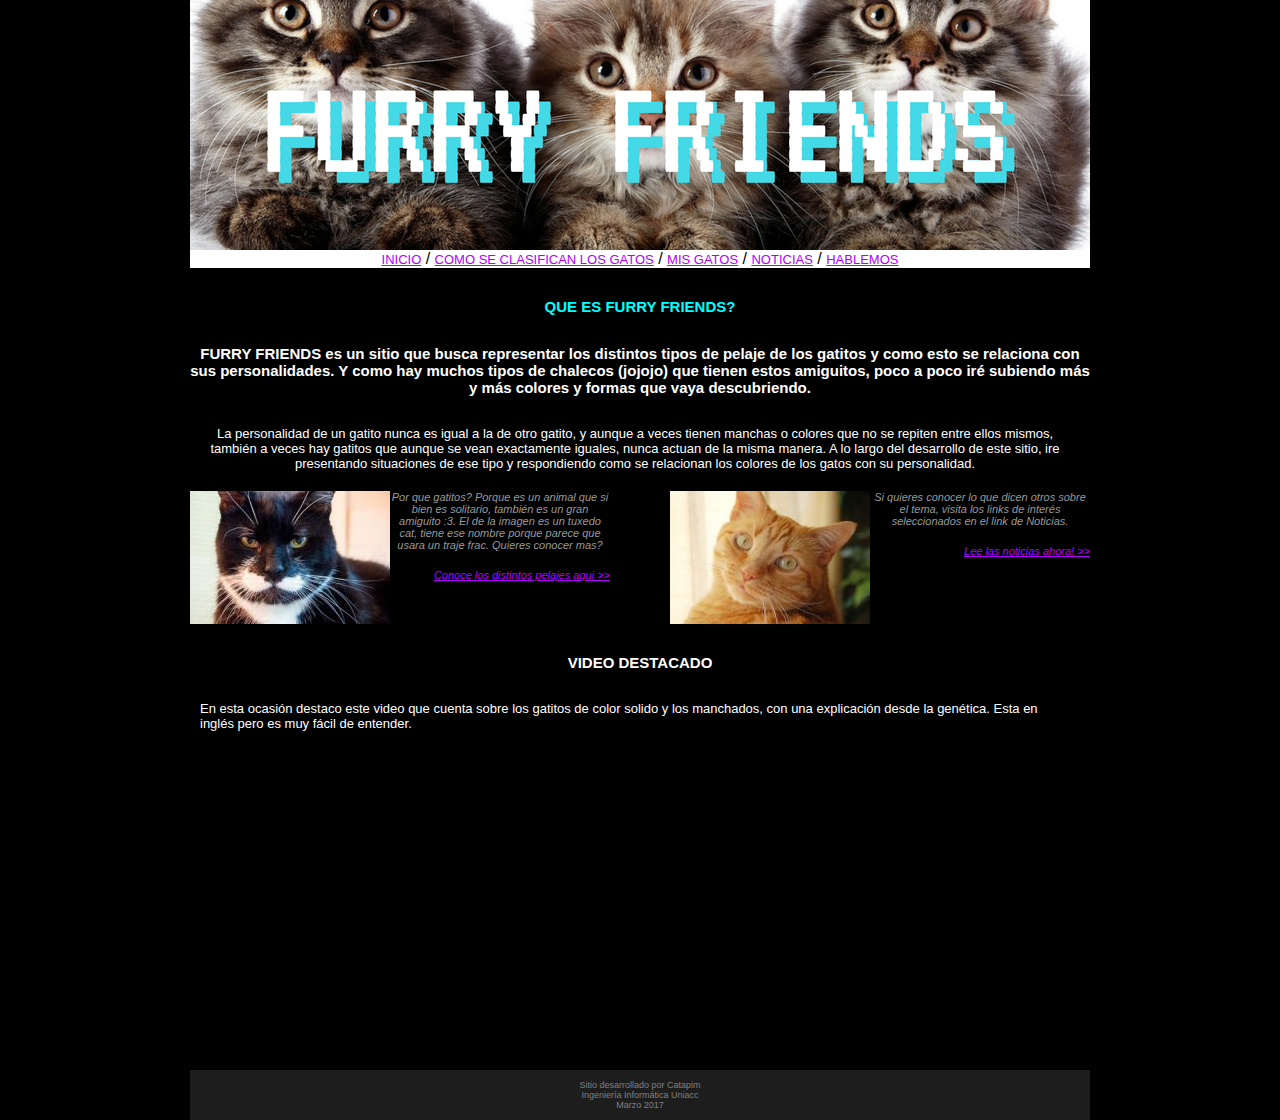
<file: index.html>
﻿<!DOCTYPE html>

<html lang="en" xmlns="http://www.w3.org/1999/xhtml">

<head>
    <meta charset="UTF-8">
    <meta name="language" content="Spanish"> <!-- esto es para indicar idioma --> 
    <meta name="description" content="Sitio sobre los colores de los gatos y su personalidad."> <!-- esto es para que aparezca descripcion del sitio cuando se comparta enlace --> 
    <meta name="keywords" content="gato, gatos, color de mi gato, tuxedo, gato naranjo, gato tigre, mascotas"> <!-- esto es para que los motores de busqueda relacionen mi sitio con estos keywords --> 
    <meta name="author" content="catalina pimentel"> <!-- esto es para indicar autoria --> 
    <meta name="format-detection" content="telephone=yes"/> <!-- esto es para que detecte desde mobile un telefono y se pueda llamar --> 

    <link rel="stylesheet" href="stylesheet.css" type="text/css"/>

    <title>FURRY FRIENDS</title>

</head>
<body id="container" bgcolor="#000000" style="font-family:sans-serif">

        <!-- BANNER PRINCIPAL WEB// -->

        <header id="container" align="center">
            <img src="imagenes-index/header.png" alt="Banner header de la web con 3 gatitos y titular Furry Friends" align="middle" style="display:block" />
        </header>

        <!-- menu// -->

    <section class="container" align="center" style="background-color:#ffffff">
        <a href="index.html">INICIO</a> /
        <a href="clasificacion.html">COMO SE CLASIFICAN LOS GATOS</a> /
        <a href="mis-gatos.html">MIS GATOS</a> /
        <a href="noticias.html">NOTICIAS</a> /
        <a href="hablemos.html">HABLEMOS</a>
    </section>

        <!-- descripcion sitio// -->
        <main class="container">
            <h1 style="color:#00ffff">QUE ES FURRY FRIENDS?</h1>
            <h1>FURRY FRIENDS es un sitio que busca representar los distintos tipos de pelaje de los gatitos y como esto se relaciona con sus personalidades. Y como hay muchos tipos de chalecos (jojojo) que tienen estos amiguitos, poco a poco iré subiendo más y más colores y formas que vaya descubriendo.</h1>
        </main>

        <!-- CONTENIDO// -->

        <article class="container" style="text-align:center">
            <p>
                La personalidad de un gatito nunca es igual a la de otro gatito, y aunque a veces tienen manchas o colores que no se repiten entre ellos mismos, también a veces hay gatitos que aunque se vean exactamente iguales, nunca actuan de la misma manera.
                A lo largo del desarrollo de este sitio, ire presentando situaciones de ese tipo y respondiendo como se relacionan los colores de los gatos con su personalidad.
            </p>
        </article>


        <!-- ASIDE// -->

        <aside id="container">
            <div id="columna-izquierda">
                <img src="imagenes-index/index-00.jpg" alt="Fotografia de gato blanco y negro también llamado tuxedo" />
                <h4 style="color:#999999">Por que gatitos? Porque es un animal que si bien es solitario, también es un gran amiguito :3. El de la imagen es un tuxedo cat, tiene ese nombre porque parece que usara un traje frac. Quieres conocer mas?</h4>
                <br />
                <a href="clasificacion.html"><h4>Conoce los distintos pelajes aqui >></h4></a>
            </div>
            <div id="columa-derecha">
                <img src="imagenes-index/index-01.jpg" alt="Fotografia de gato naranjo" />
                <h4 style="color:#999999">Si quieres conocer lo que dicen otros sobre el tema, visita los links de interés seleccionados en el link de Noticias.</h4>
                <br/>
                <a href="noticias.html"><h4>Lee las noticias ahora! >></h4></a>
            </div>
        </aside>
        <div style="clear:both"></div>

    <!-- Section con video// -->
        <section>
            <h1>VIDEO DESTACADO</h1>
            <p style="text-align:left">En esta ocasión destaco este video que cuenta sobre los gatitos de color solido y los manchados, con una explicación desde la genética. Esta en inglés pero es muy fácil de entender.</p>
            <iframe width="560" height="315" src="https://www.youtube.com/embed/x9HTjpa0mUw" frameborder="0" allowfullscreen></iframe>
        </section>
        <div style="clear:both"></div>


        <!-- Tag footer que finaliza el sitio// -->

        <footer id="container-footer">
                Sitio desarrollado por Catapim<br/>Ingeniería Informática Uniacc<br/>Marzo 2017
        </footer>

</body>
</html>
</file>
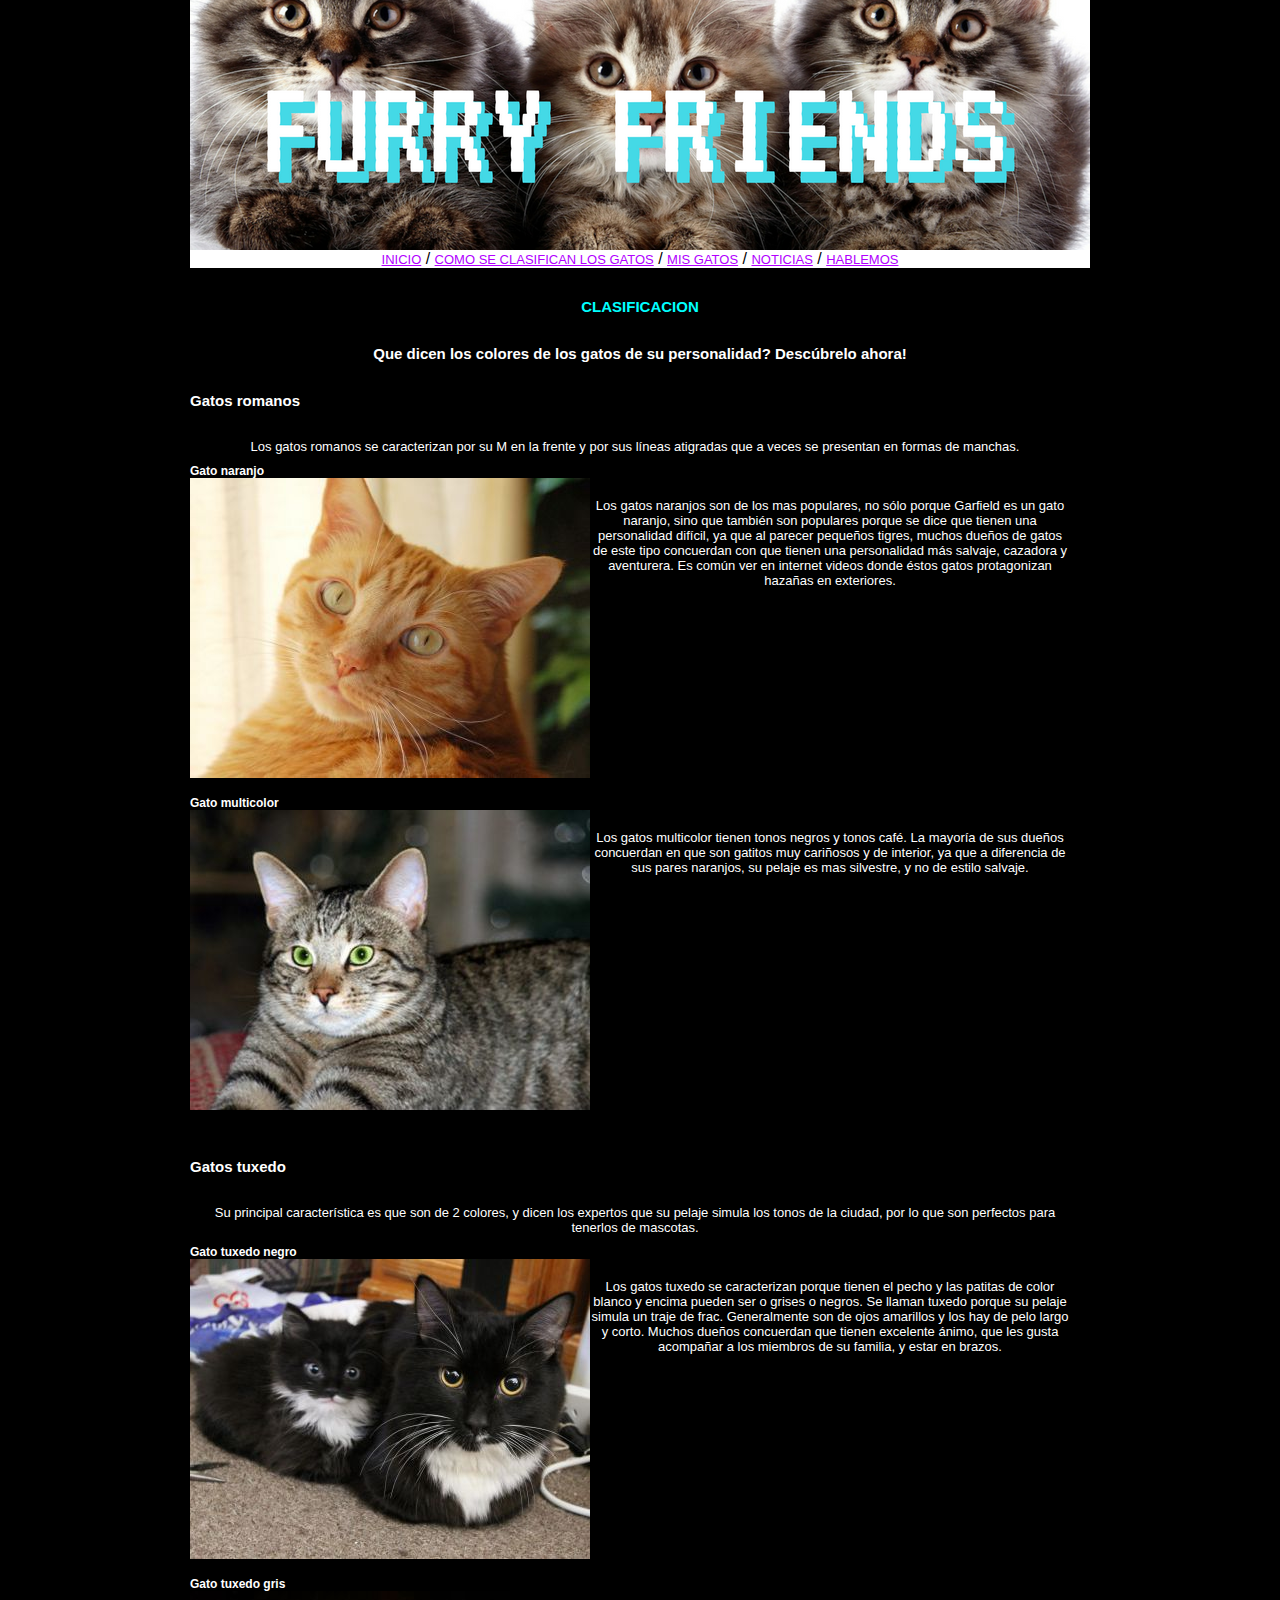
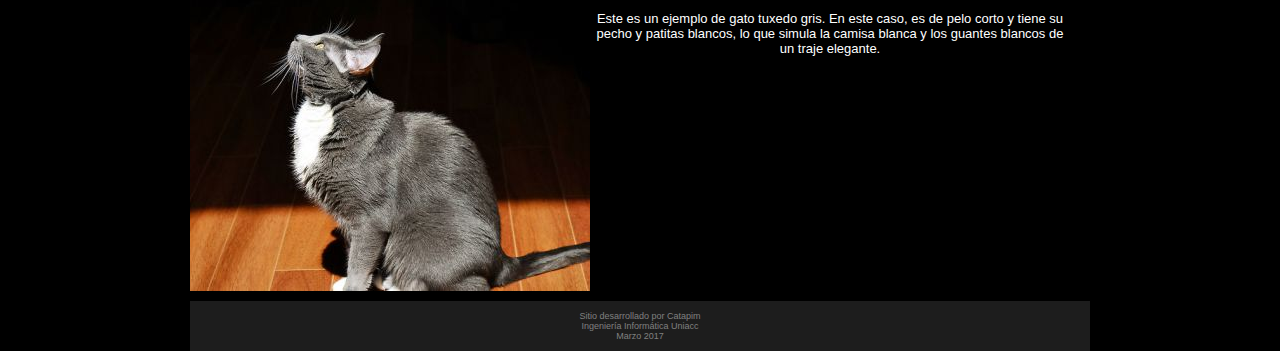
<file: clasificacion.html>
﻿<!DOCTYPE html>

<html lang="en" xmlns="http://www.w3.org/1999/xhtml">
<head>
    <meta charset="UTF-8">
    <meta name="language" content="Spanish"> <!-- esto es para indicar idioma -->
    <meta name="description" content="Sitio sobre los colores de los gatos y su personalidad."> <!-- esto es para que aparezca descripcion del sitio cuando se comparta enlace -->
    <meta name="keywords" content="gato, gatos, color de mi gato, tuxedo, gato naranjo, gato tigre, mascotas"> <!-- esto es para que los motores de busqueda relacionen mi sitio con estos keywords -->
    <meta name="author" content="catalina pimentel"> <!-- esto es para indicar autoria -->
    <meta name="format-detection" content="telephone=yes" /> <!-- esto es para que detecte desde mobile un telefono y se pueda llamar -->

    <link rel="stylesheet" href="stylesheet.css" type="text/css" />

    <title>FURRY FRIENDS</title>
</head>
<body id="container" bgcolor="#000000" style="font-family:sans-serif">

    <!-- BANNER PRINCIPAL WEB// -->

    <header class="container" align="center">
        <img src="imagenes-index/header.png" alt="Banner header de la web con 3 gatitos y titular Furry Friends" align="middle" style="display:block" />
    </header>

    <!-- menu// -->

    <section id="container" align="center" style="background-color:#ffffff">
        <a href="index.html">INICIO</a> /
        <a href="clasificacion.html">COMO SE CLASIFICAN LOS GATOS</a> /
        <a href="mis-gatos.html">MIS GATOS</a> /
        <a href="noticias.html">NOTICIAS</a> /
        <a href="hablemos.html">HABLEMOS</a>
    </section>

    <!-- descripcion sitio// -->
    <main id="container">
        <h1 style="color:#00ffff">CLASIFICACION</h1>
        <h1>Que dicen los colores de los gatos de su personalidad? Descúbrelo ahora!</h1>
    </main>

    <!-- CONTENIDO bajo tag seccion// -->
    <section>
        <!-- Gato Romano Naranjo// -->

        <article id="gato-romano-naranjo" class="container" style="text-align:center">
            <div class="columna-izquierda">
                <h1 style="text-align:left">Gatos romanos</h1>
                <p>Los gatos romanos se caracterizan por su M en la frente y por sus líneas atigradas que a veces se presentan en formas de manchas.</p>
                <h2 id="gato-naranjo" style="text-align:left">Gato naranjo</h2>
                <img src="imagenes-clasificacion/index-01.jpg" />
            </div>
            <div class="columna-derecha" style="padding-top:20px">
                <p> Los gatos naranjos son de los mas populares, no sólo porque Garfield es un gato naranjo, sino que también son populares porque se dice que tienen una personalidad difícil, ya que al parecer pequeños tigres, muchos dueños de gatos de este tipo concuerdan con que tienen una personalidad más salvaje, cazadora y aventurera. Es común ver en internet videos donde éstos gatos protagonizan hazañas en exteriores.</p>
            </div>
        </article>
        <div style="clear:both"></div>
        <br />

        <!-- Gato romano multicolor// -->
        <article id="gato-romano-multicolor" class="container" style="text-align:center" top-margin="10px">
            <div class="columna-izquierda">
                <h2 id="gato-romano-colores" style="text-align:left">Gato multicolor</h2>
                <img src="imagenes-clasificacion/clasificacion-02.jpg" />
            </div>
            <div class="columna-derecha" style="padding-top:20px">
                <p> Los gatos multicolor tienen tonos negros y tonos café. La mayoría de sus dueños concuerdan en que son gatitos muy cariñosos y de interior, ya que a diferencia de sus pares naranjos, su pelaje es mas silvestre, y no de estilo salvaje.</p>
            </div>
        </article>
        <div style="clear:both"></div>
        <br />

        <!-- Gatos tuxedo// -->
        <article id="gatos-tuxedo" class="container" style="text-align:center">
            <div class="columna-izquierda">
                <h1 style="text-align:left">Gatos tuxedo</h1>
                <p>Su principal característica es que son de 2 colores, y dicen los expertos que su pelaje simula los tonos de la ciudad, por lo que son perfectos para tenerlos de mascotas.</p>
                <h2 id="gato-tuxedo-negro" style="text-align:left">Gato tuxedo negro</h2>
                <img src="imagenes-clasificacion/clasificacion-03.jpg" />
            </div>
            <div class="columna-derecha" style="padding-top:20px">
                <p>Los gatos tuxedo se caracterizan porque tienen el pecho y las patitas de color blanco y encima pueden ser o grises o negros. Se llaman tuxedo porque su pelaje simula un traje de frac. Generalmente son de ojos amarillos y los hay de pelo largo y corto. Muchos dueños concuerdan que tienen excelente ánimo, que les gusta acompañar a los miembros de su familia, y estar en brazos.</p>
            </div>
        </article>

        <div style="clear:both"></div>

        <br />

        <article id="gato-tuxedo-gris" class="container" style="text-align:center" top-margin="10px">
            <div class="columna-izquierda">
                <h2 id="gato-tuxedo-grisaceo" style="text-align:left">Gato tuxedo gris</h2>
                <img src="imagenes-clasificacion/clasificacion-04.jpg" />
            </div>
            <div class="columna-derecha" style="padding-top:20px">
                <p>Este es un ejemplo de gato tuxedo gris. En este caso, es de pelo corto y tiene su pecho y patitas blancos, lo que simula la camisa blanca y los guantes blancos de un traje elegante.</p>
            </div>
        </article>
        <br />
        <div style="clear:both"></div>

    </section>


    <!-- ASIDE// -->
    <!-- Tag footer que finaliza el sitio// -->
    <div style="clear:both"></div>
    <footer id="container-footer">
        Sitio desarrollado por Catapim<br />Ingeniería Informática Uniacc<br />Marzo 2017
    </footer>

</body>
</html>
</file>
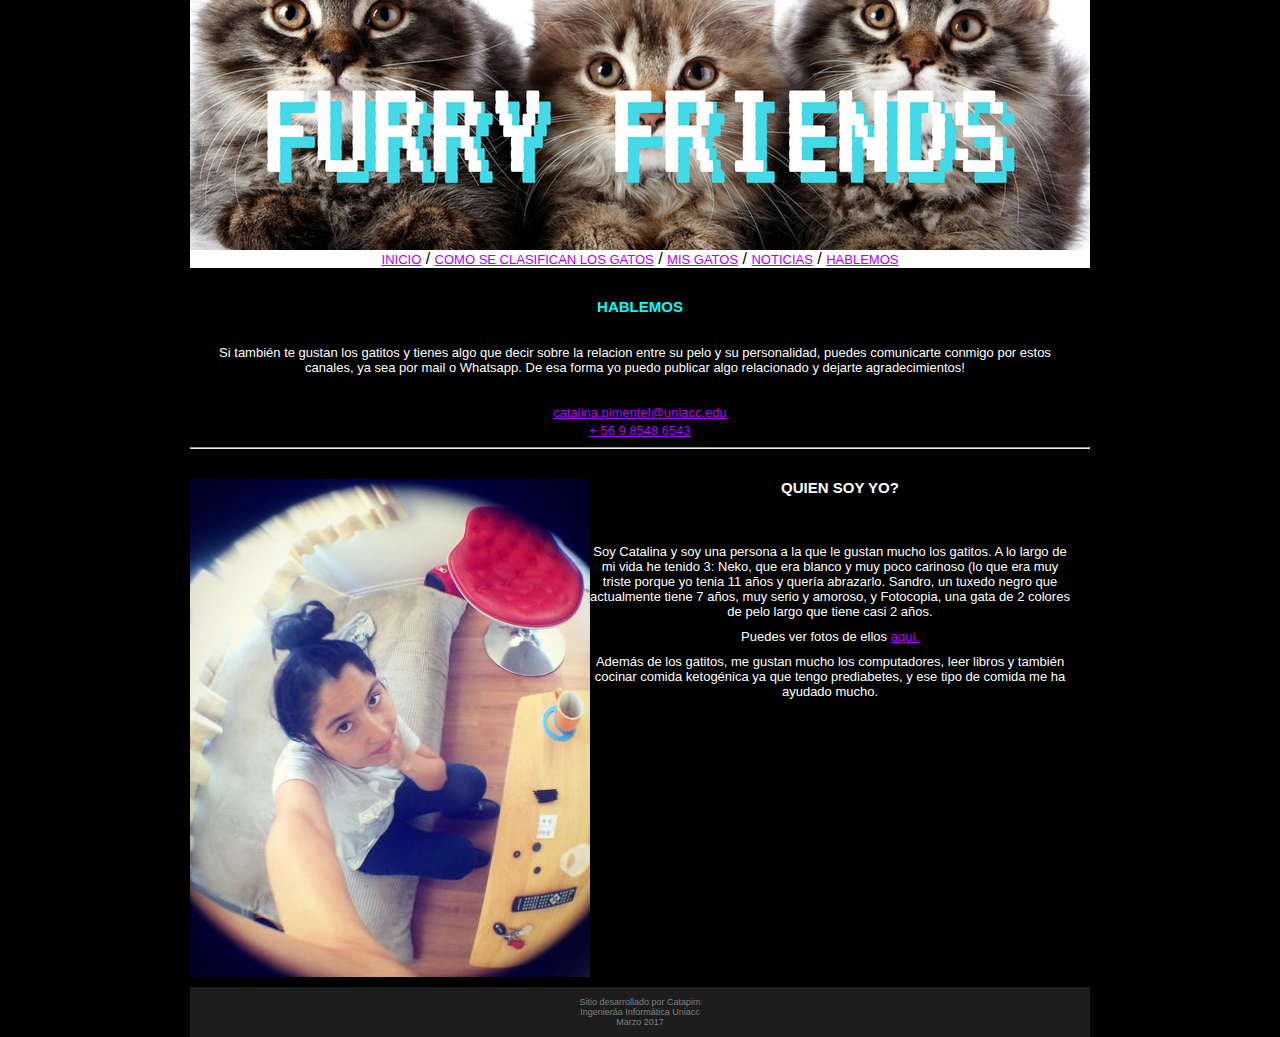
<file: hablemos.html>
﻿<!DOCTYPE html>

<html lang="en" xmlns="http://www.w3.org/1999/xhtml">
<head>
    <meta charset="UTF-8">
    <meta name="language" content="Spanish"> <!-- esto es para indicar idioma --> 
    <meta name="description" content="Sitio sobre los colores de los gatos y su personalidad."> <!-- esto es para que aparezca descripcion del sitio cuando se comparta enlace --> 
    <meta name="keywords" content="gato, gatos, color de mi gato, tuxedo, gato naranjo, gato tigre, mascotas"> <!-- esto es para que los motores de busqueda relacionen mi sitio con estos keywords --> 
    <meta name="author" content="catalina pimentel"> <!-- esto es para indicar autoria --> 
    <meta name="format-detection" content="telephone=yes"/> <!-- esto es para que detecte desde mobile un telefono y se pueda llamar --> 

    <link rel="stylesheet" href="stylesheet.css" type="text/css" />


    <title>FURRY FRIENDS</title>

</head>
<body id="container" bgcolor="#000000" style="font-family:sans-serif">

        <!-- BANNER PRINCIPAL WEB// -->

        <header id="container" align="center">
            <img src="imagenes-index/header.png" alt="Banner header de la web con 3 gatitos y titular Furry Friends" align="middle" style="display:block" />
        </header>

        <!-- menu// -->

    <section id="container" align="center" style="background-color:#ffffff">
        <a href="index.html">INICIO</a> /
        <a href="clasificacion.html">COMO SE CLASIFICAN LOS GATOS</a> /
        <a href="mis-gatos.html">MIS GATOS</a> /
        <a href="noticias.html">NOTICIAS</a> /
        <a href="hablemos.html">HABLEMOS</a>
    </section>

        <!-- descripcion sitio// -->
        <main id="container">
            <h1 style="color:#00ffff">HABLEMOS</h1>
            <p>Si también te gustan los gatitos y tienes algo que decir sobre la relacion entre su pelo y su personalidad, puedes comunicarte conmigo por estos canales, ya sea por mail o Whatsapp. De esa forma yo puedo publicar algo relacionado y dejarte agradecimientos!</p>
          </main>
        <br/>

        <!-- CONTENIDO// -->

        <article class="container" style="text-align:center">
            <link href="https://afeld.github.io/emoji-css/emoji.css" rel="stylesheet">
            <div>
                <i class="em em-envelope"></i>
                <a href="mailto:catalina.pimentel@uniacc.edu">catalina.pimentel@uniacc.edu</a>
            </div>
            <div>
                <i class="em em-telephone"></i>
                <a href="tel:+56985486543">+ 56 9 8548 6543</a>
           </div>

        </article>
        <hr />
        <article class="container" style="text-align:center">
            <div class="columna-izquierda">
                <img src="hablemos/yo-01.jpg" />
            </div>
            <div class="columna-derecha">
                <h1>QUIEN SOY YO?</h1>
                <br />
                <p>Soy Catalina y soy una persona a la que le gustan mucho los gatitos. A lo largo de mi vida he tenido 3: Neko, que era blanco y muy poco carinoso (lo que era muy triste porque yo tenia 11 años y quería abrazarlo. Sandro, un tuxedo negro que actualmente tiene 7 años, muy serio y amoroso, y Fotocopia, una gata de 2 colores de pelo largo que tiene casi 2 años.</p>
                <p>Puedes ver fotos de ellos <a href="mis-gatos.html">aqui.</a>
                <p>Además de los gatitos, me gustan mucho los computadores, leer libros y también cocinar comida ketogénica ya que tengo prediabetes, y ese tipo de comida me ha ayudado mucho.</p>
            </div>
         </article>
      <div style="clear:both"></div>

    <!-- Tag footer que finaliza el sitio// -->

        <footer id="container-footer">
                Sitio desarrollado por Catapim<br/>Ingenieráa Informática Uniacc<br/>Marzo 2017
        </footer>
</body>
</html>
</file>
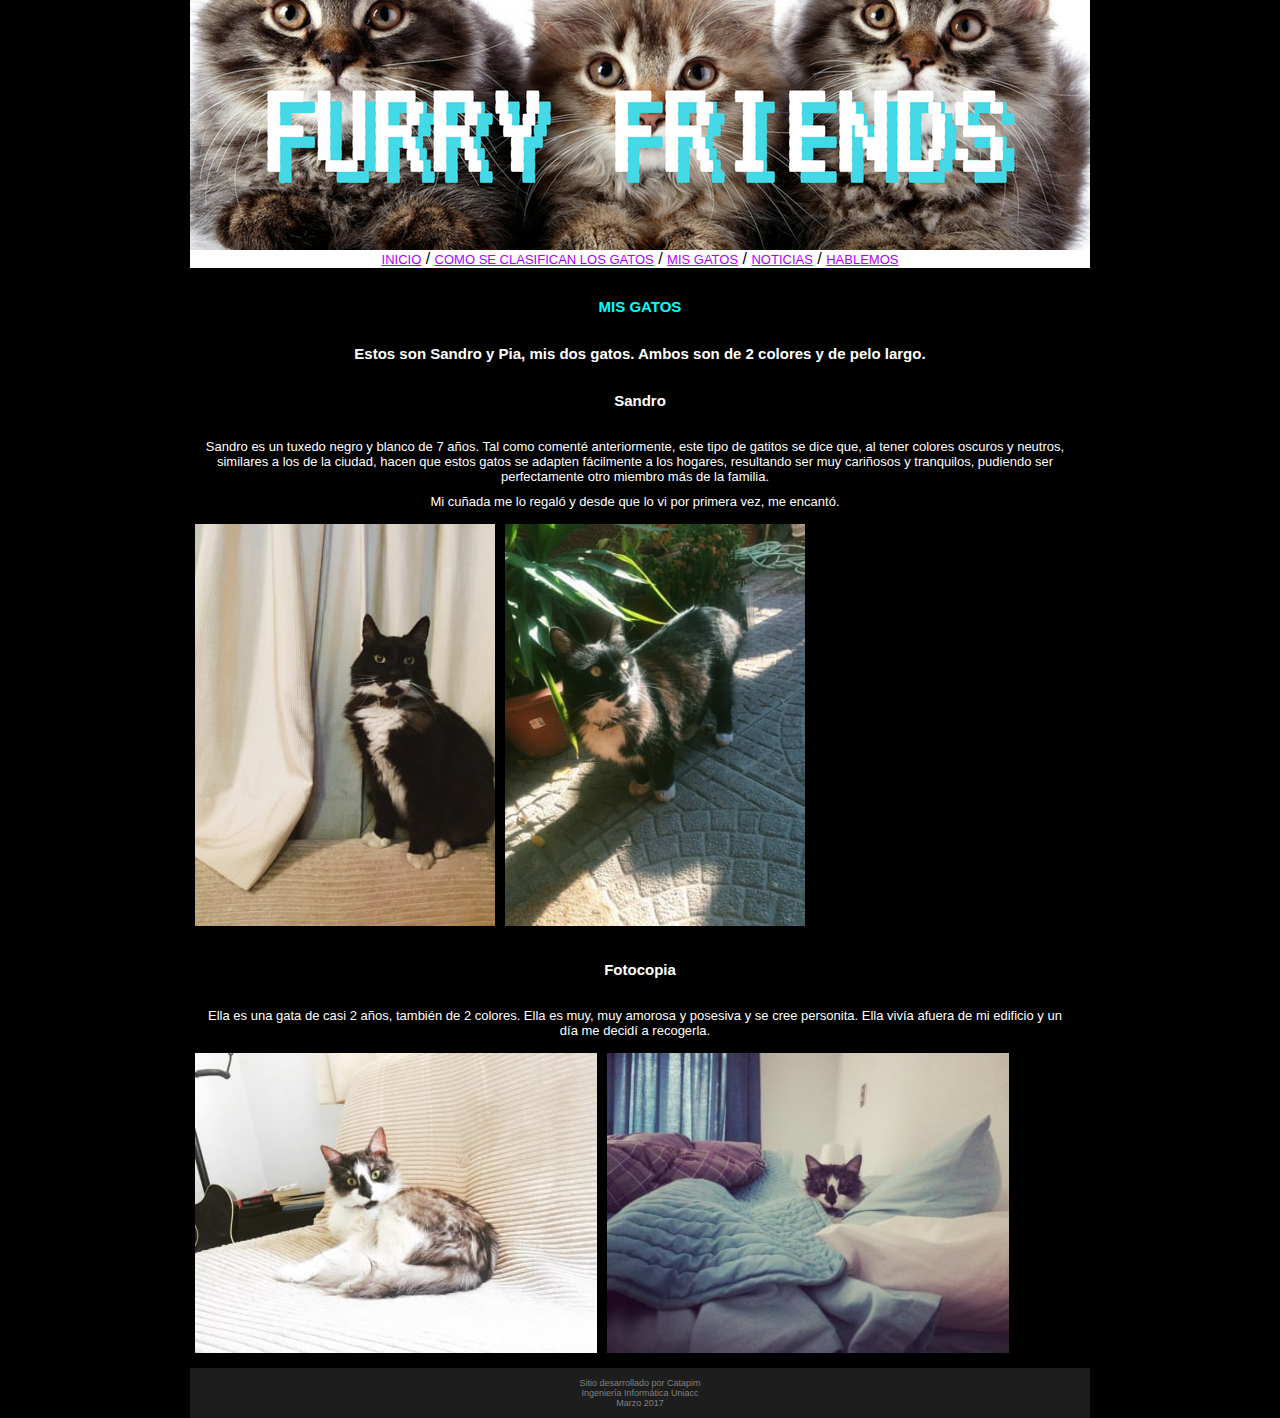
<file: mis-gatos.html>
﻿<!DOCTYPE html>

<html lang="en" xmlns="http://www.w3.org/1999/xhtml">
<head>
    <meta charset="UTF-8">
    <meta name="language" content="Spanish"> <!-- esto es para indicar idioma -->
    <meta name="description" content="Sitio sobre los colores de los gatos y su personalidad."> <!-- esto es para que aparezca descripcion del sitio cuando se comparta enlace -->
    <meta name="keywords" content="gato, gatos, color de mi gato, tuxedo, gato naranjo, gato tigre, mascotas"> <!-- esto es para que los motores de busqueda relacionen mi sitio con estos keywords -->
    <meta name="author" content="catalina pimentel"> <!-- esto es para indicar autoria -->
    <meta name="format-detection" content="telephone=yes" /> <!-- esto es para que detecte desde mobile un telefono y se pueda llamar -->

    <link rel="stylesheet" href="stylesheet.css" type="text/css" />


    <title>FURRY FRIENDS</title>
</head>
<body id="container" bgcolor="#000000" style="font-family:sans-serif">

    <!-- BANNER PRINCIPAL WEB// -->

    <header class="container" align="center">
        <img src="imagenes-index/header.png" alt="Banner header de la web con 3 gatitos y titular Furry Friends" align="middle" style="display:block" />
    </header>

    <!-- menu// -->

    <section id="container" align="center" style="background-color:#ffffff">
        <a href="index.html">INICIO</a> /
        <a href="clasificacion.html">COMO SE CLASIFICAN LOS GATOS</a> /
        <a href="mis-gatos.html">MIS GATOS</a> /
        <a href="noticias.html">NOTICIAS</a> /
        <a href="hablemos.html">HABLEMOS</a>
    </section>

    <!-- descripcion sitio// -->
    <main id="container">
        <h1 style="color:#00ffff">MIS GATOS</h1>
        <h1>Estos son Sandro y Pia, mis dos gatos. Ambos son de 2 colores y de pelo largo.</h1>
    </main>

    <!-- CONTENIDO bajo tag seccion// -->
        <!-- Gato Sandro -->
        
        <article id="gato-sandro" class="container" style="text-align:center">
            <h1>Sandro</h1>
            <p>Sandro es un tuxedo negro y blanco de 7 años.  Tal como comenté anteriormente, este tipo de gatitos se dice que, al tener colores oscuros y neutros, similares a los de la ciudad, hacen que estos gatos se adapten fácilmente a los hogares, resultando ser muy cariñosos y tranquilos, pudiendo ser perfectamente otro miembro más de la familia.</p>
            <p>Mi cuñada me lo regaló y desde que lo vi por primera vez, me encantó.</p>
            <div class="columna-izquierda">
                <img src="mis-gatos/02-0.jpg" style="margin:5px 5px 5px 5px"/>
            </div>
            <div class="columna-derecha">
                <img src="mis-gatos/03-0.jpg" style="margin:5px 5px 5px 5px"/>
            </div>
        </article>
    <div style="clear:both"></div>

        <article id="gata-fotocopia" class="container" style="text-align:center">
            <h1>Fotocopia</h1>
            <p>Ella es una gata de casi 2 años, también de 2 colores.  Ella es muy, muy amorosa y posesiva y se cree personita. Ella vivía afuera de mi edificio y un día me decidí a recogerla.</p>
            <div class="columna-izquierda">
                <img src="mis-gatos/00-0.jpg" style="margin:5px 5px 5px 5px"/>
            </div>
            <div class="columna-derecha">
                <img src="mis-gatos/01-0.jpg" style="margin:5px 5px 5px 5px"/>
            </div>
        </article>
         
    
    <!-- Tag footer que finaliza el sitio// -->
    <div style="clear:both"></div>
    <footer id="container-footer">
        Sitio desarrollado por Catapim<br />Ingeniería Informática Uniacc<br />Marzo 2017
    </footer>

</body>
</html>
</file>
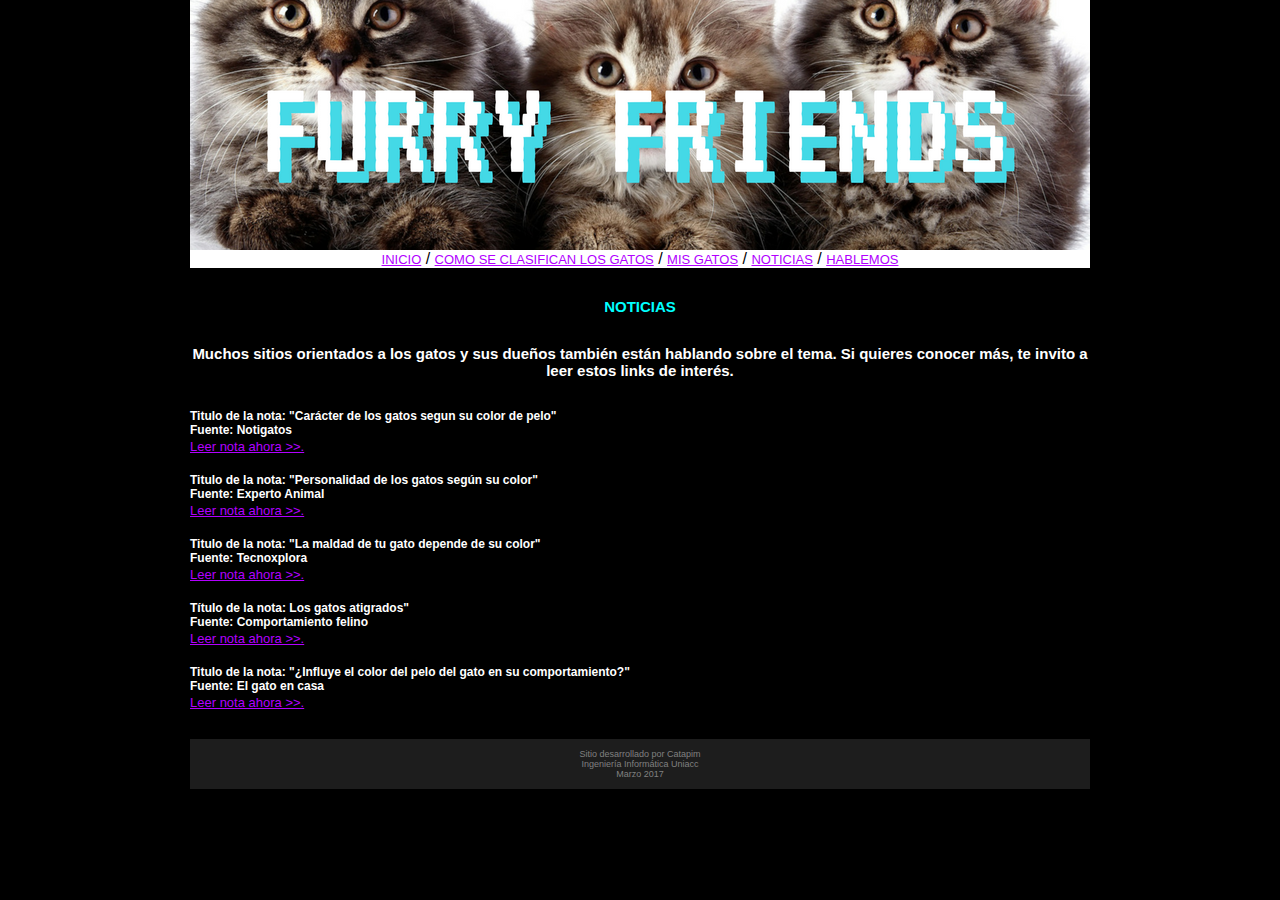
<file: noticias.html>
﻿<!DOCTYPE html>

<html lang="en" xmlns="http://www.w3.org/1999/xhtml">
<head>
    <meta charset="UTF-8">
    <meta name="language" content="Spanish"> <!-- esto es para indicar idioma -->
    <meta name="description" content="Sitio sobre los colores de los gatos y su personalidad."> <!-- esto es para que aparezca descripcion del sitio cuando se comparta enlace -->
    <meta name="keywords" content="gato, gatos, color de mi gato, tuxedo, gato naranjo, gato tigre, mascotas"> <!-- esto es para que los motores de busqueda relacionen mi sitio con estos keywords -->
    <meta name="author" content="catalina pimentel"> <!-- esto es para indicar autoria -->
    <meta name="format-detection" content="telephone=yes" /> <!-- esto es para que detecte desde mobile un telefono y se pueda llamar -->

    <link rel="stylesheet" href="stylesheet.css" type="text/css" />

    <title>FURRY FRIENDS - NOTICIAS</title>
</head>
<body id="container" bgcolor="#000000" style="font-family:sans-serif">

    <!-- BANNER PRINCIPAL WEB// -->

    <header class="container" align="center">
        <img src="imagenes-index/header.png" alt="Banner header de la web con 3 gatitos y titular Furry Friends" align="middle" style="display:block" />
    </header>

    <!-- menu// -->

    <section id="container" align="center" style="background-color:#ffffff">
        <a href="index.html">INICIO</a> /
        <a href="clasificacion.html">COMO SE CLASIFICAN LOS GATOS</a> /
        <a href="mis-gatos.html">MIS GATOS</a> /
        <a href="noticias.html">NOTICIAS</a> /
        <a href="hablemos.html">HABLEMOS</a>
    </section>

    <!-- descripcion sitio// -->
    <main id="container">
        <h1 style="color:#00ffff">NOTICIAS</h1>
        <h1>Muchos sitios orientados a los gatos y sus dueños también están hablando sobre el tema. Si quieres conocer más, te invito a leer estos links de interés. </h1>
    </main>

    <!-- CONTENIDO bajo tag seccion// -->
    <section>
        <!-- Inicio links de interes // -->
        <article id="noticia-01" class="container" style="text-align:left">
            <div class="columna-izquierda">
                <h2 style="text-align:left">Titulo de la nota: "Carácter de los gatos segun su color de pelo"</h2>
                <h2>Fuente: Notigatos</h2>
                <a href="https://www.notigatos.es/caracter-de-los-gatos-segun-el-color-del-pelo/">Leer nota ahora >>.</a>
            </div>
            <br />
            <div class="columna-izquierda">
                <h2 style="text-align:left">Titulo de la nota: "Personalidad de los gatos según su color"</h2>
                <h2>Fuente: Experto Animal</h2>
                <a href="https://www.expertoanimal.com/personalidad-de-los-gatos-segun-su-color-21257.html">Leer nota ahora >>.</a>
            </div>
            <br />
            <div class="columna-izquierda">
                <h2 style="text-align:left">Titulo de la nota: "La maldad de tu gato depende de su color"</h2>
                <h2>Fuente: Tecnoxplora</h2>
                <a href="http://www.tecnoxplora.com/ciencia/ecologia/maldad-gato-depende-color_2015122957fcedac0cf2fd8cc6b170c7.html">Leer nota ahora >>.</a>
            </div>
            <br />
            <div class="columna-izquierda">
                <h2 style="text-align:left">Título de la nota: Los gatos atigrados"</h2>
                <h2>Fuente: Comportamiento felino</h2>
                <a href="http://comportamientofelino.es/index.php/articulos/item/201-los-gatos-atigrados">Leer nota ahora >>.</a>
            </div>
            <br />
            <div class="columna-izquierda">
                <h2 style="text-align:left">Titulo de la nota: "¿Influye el color del pelo del gato en su comportamiento?"</h2>
                <h2>Fuente: El gato en casa</h2>
                <a href="http://www.elgatoencasa.com/mundo-felino/comportamiento/influye-el-color-del-pelo-del-gato-en-su-comportamiento">Leer nota ahora >>.</a>
            </div>
        </article>
        <br />

       

    </section>


    <!-- ASIDE// -->
    <!-- Tag footer que finaliza el sitio// -->
    <div style="clear:both"></div>
    <footer id="container-footer">
        Sitio desarrollado por Catapim<br />Ingeniería Informática Uniacc<br />Marzo 2017
    </footer>

</body>
</html>
</file>
<file: stylesheet.css>
﻿        p {
            font-size: 13px;
            display: block;
            color: #ffffff;
            margin-top: 0px;
            margin-bottom: 10px;
            margin-left: 10px;
            margin-right: 20px;
            font-weight: normal;
        }

        h1 {
            font-size: 15px;
            text-align: center;
            display: block;
            color: #ffffff;
            margin-top: 30px;
            margin-bottom: 30px;
            margin-left: 0;
            margin-right: 0;
            font-weight: bold;
        }

        h2 { 
            font-size: 12px;
            display: block;
            color: #ffffff;
            margin-top: 0;
            margin-bottom: 0;
            margin-left: 0;
            margin-right: 0;
        }

        h3 { 
            font-size:12px;
            color:#ffffff;
            font-style: italic;
            font-weight: lighter;
            display: block;
            margin-top: 0;
            margin-bottom: 0;
            margin-left: 0;
            margin-right: 0;
        }

         h4 { 
            font-size:11px;
            font-weight: lighter;
            font-style: italic;
            display: block;
            margin-top: 0;
            margin-bottom: 0;
            margin-left: 0;
            margin-right: 0;
        }

        #estilo-header {
            font-size:15px;
            font-weight:lighter;
            color:white;
            text-align: center;
        }

                            
        #container {
            align-self: center;
            text-align:center;
            width:900px;
            height: auto;
            margin: auto;
        }

        #container-footer {
            font-size: 9px;
            font-weight: lighter;
            color: grey;
            background-color: #1d1d1d;
            text-align: center;
            width: 900px;
            height: 40px;
            bottom: 0;
            margin-top: 10px;
            padding-top: 10px;
        }

        #columna-izquierda {
            float:left;
            width:420px;
            padding-top: 10px;
        }

        #columa-derecha {
            float:right;
            width:420px;
            padding-top: 10px;
            padding-left:5px;
        }

        img {
            float: left;
            margin: 0 0 0 0;
        }

        /* estilos links */
        /* link normal */
         a:link {
            color: #b200ff;
            font-size:13px;
            text-align:right;
        }

        /* link visto */
        a:visited {
            color: #b200ff;
        }

        /* mouse over sobre link */
        a:hover {
            color: #fa01e0;
        }

        /* color link al ser clickeado */
        a:active {
            color: #fa01e0;
        }
</file>
